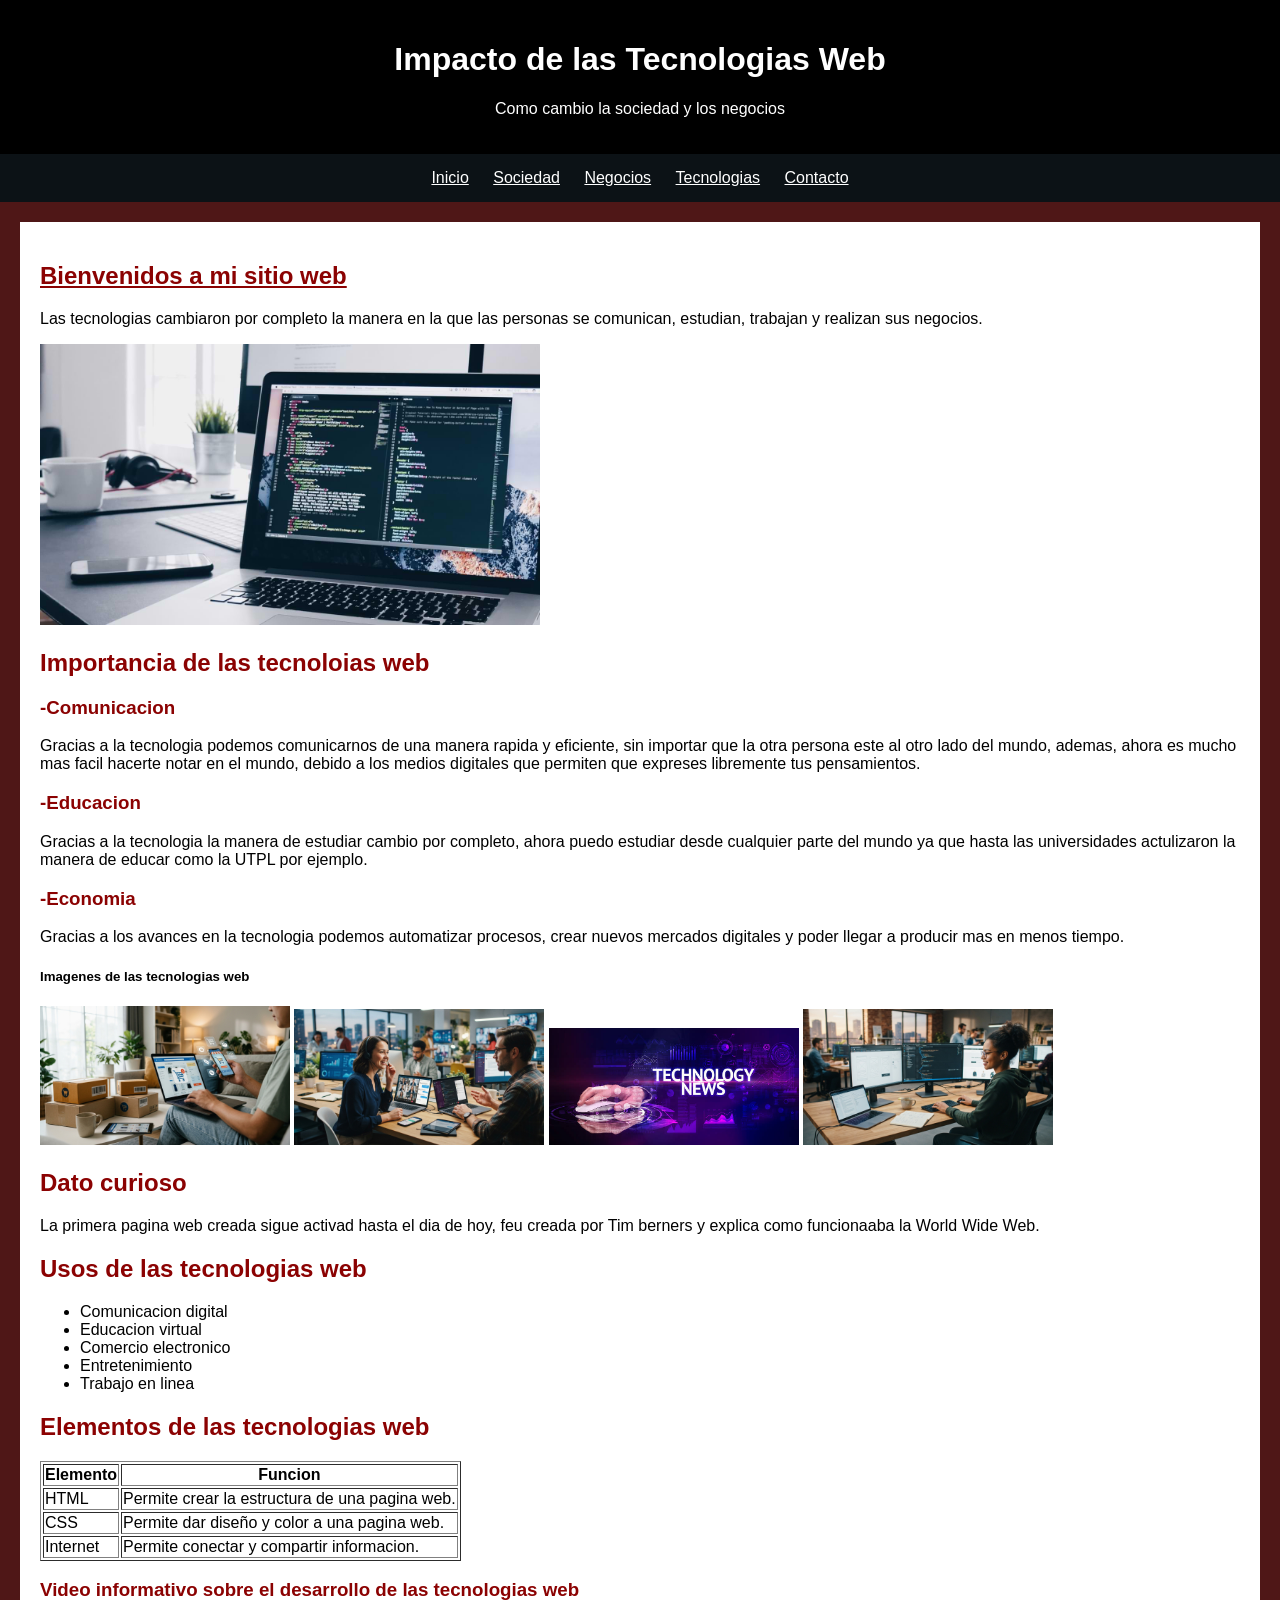
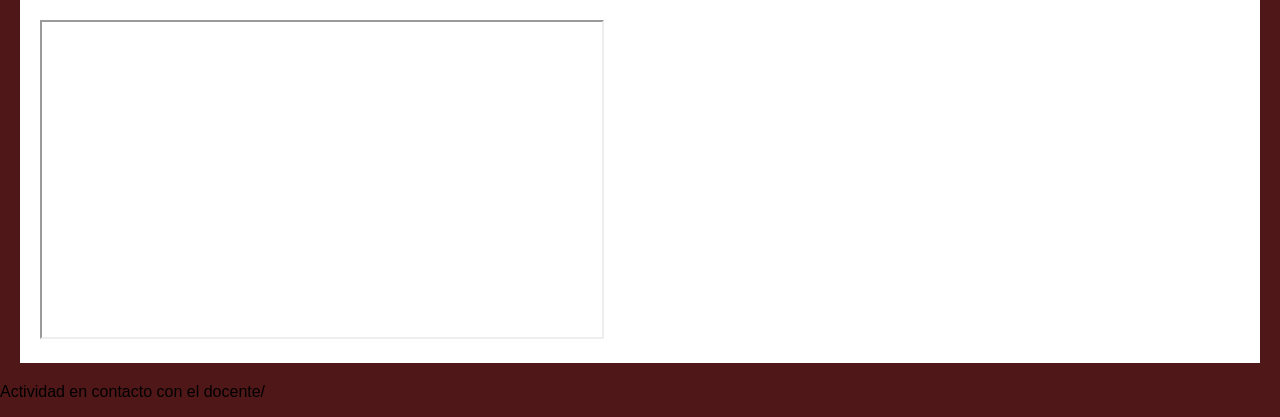
<file: index.html>
<!DOCTYPE html>
<html lang="es">

<head>
    <meta charset="UTF-8">
    <meta name="viewport" content="width=device-width, initial-scale=1.0">
    <title>Impacto de las Tecnologias Web</title>
    <link rel="stylesheet" href="css/estilos.css">
</head>

<body>
    <header>
        <h1>Impacto de las Tecnologias Web</h1>
        <p>Como cambio la sociedad y los negocios</p>
    </header>
<!--creamos el menu de navegacion-->
    <nav>
        <a href="index.html">Inicio</a>
        <a href="pages/sociedad.html">Sociedad</a>
        <a href="pages/negocios.html">Negocios</a>
        <a href="pages/tecnologias.html">Tecnologias</a>
        <a href="pages/contacto.html">Contacto</a>
    </nav>

    <main>

            <h2><u>Bienvenidos a mi sitio web</u></h2>

            <p>
               Las tecnologias cambiaron por completo la manera en la que las personas
               se comunican, estudian, trabajan y realizan sus negocios.
            </p>

         <img src="image/tecnologia.jpg" alt="Tecnologias web" width="500">

        <section>
            
            <h2>Importancia de las tecnoloias web</h2>

            <article>
                <h3>-Comunicacion</h3>
                <p>
                   Gracias a la tecnologia podemos comunicarnos de una manera rapida y eficiente, 
                   sin importar que la otra persona este al otro lado del mundo, ademas, 
                   ahora es mucho mas facil hacerte notar en el mundo, debido a los medios digitales que permiten que expreses libremente tus pensamientos.

                </p>
            </article>

            <article>
                <h3>-Educacion</h3>
                <p>
                    Gracias a la tecnologia la manera de estudiar cambio por completo, 
                    ahora puedo estudiar desde cualquier parte del mundo ya que hasta las universidades actulizaron la manera de educar como la UTPL por ejemplo.
                </p>
            </article>

            <article>
                <h3>-Economia</h3>
                <p>
                    Gracias a los avances en la tecnologia podemos automatizar procesos, crear nuevos mercados digitales y poder llegar a producir mas en menos tiempo.

                </p>
            </article>
<section>
    <h5>Imagenes de las tecnologias web</h5>

    <img src="image/Comercio electrónico..jpg" alt="Comunicacion digital" width="250">

    <img src="image/Comunicación digital..jpg" alt="Educacion virtual" width="250">

    <img src="image/tarea.jpg" alt="Comercio electronico" width="250">

    <img src="image/Desarrollo de páginas web..jpg" alt="Desarrollo web" width="250">

</section>
        </section>
        <aside>
            <h2>Dato curioso</h2>
            <p>
                La primera pagina web creada sigue activad hasta el dia de hoy, feu creada por Tim berners y explica como funcionaaba la World Wide Web.

            </p>
        </aside>
         <h2>Usos de las tecnologias web</h2>

    <ul>
        <li>Comunicacion digital</li>
        <li>Educacion virtual</li>
        <li>Comercio electronico</li>
        <li>Entretenimiento</li>
        <li>Trabajo en linea</li>
    </ul>
     <h2>Elementos de las tecnologias web</h2>

    <table border="1">
        <tr>
            <th>Elemento</th>
            <th>Funcion</th>
        </tr>
        <tr>
            <td>HTML</td>
            <td>Permite crear la estructura de una pagina web.</td>
        </tr>
        <tr>
            <td>CSS</td>
            <td>Permite dar diseño y color a una pagina web.</td>
        </tr>
        <tr>
            <td>Internet</td>
            <td>Permite conectar y compartir informacion.</td>
        </tr>
    </table>
    <h3>Video informativo sobre el desarrollo de las tecnologias web</h3>
    <iframe
    width="560"
    height="315"
    src="https://www.youtube.com/embed/DRsXZgcQlCo"
    title="Video sobre tecnologias web"
    allowfullscreen>
</iframe>
    </main>
    <footer>
        <p>Actividad en contacto con el docente/</p>
    </footer>
</body>
</html>
</file>
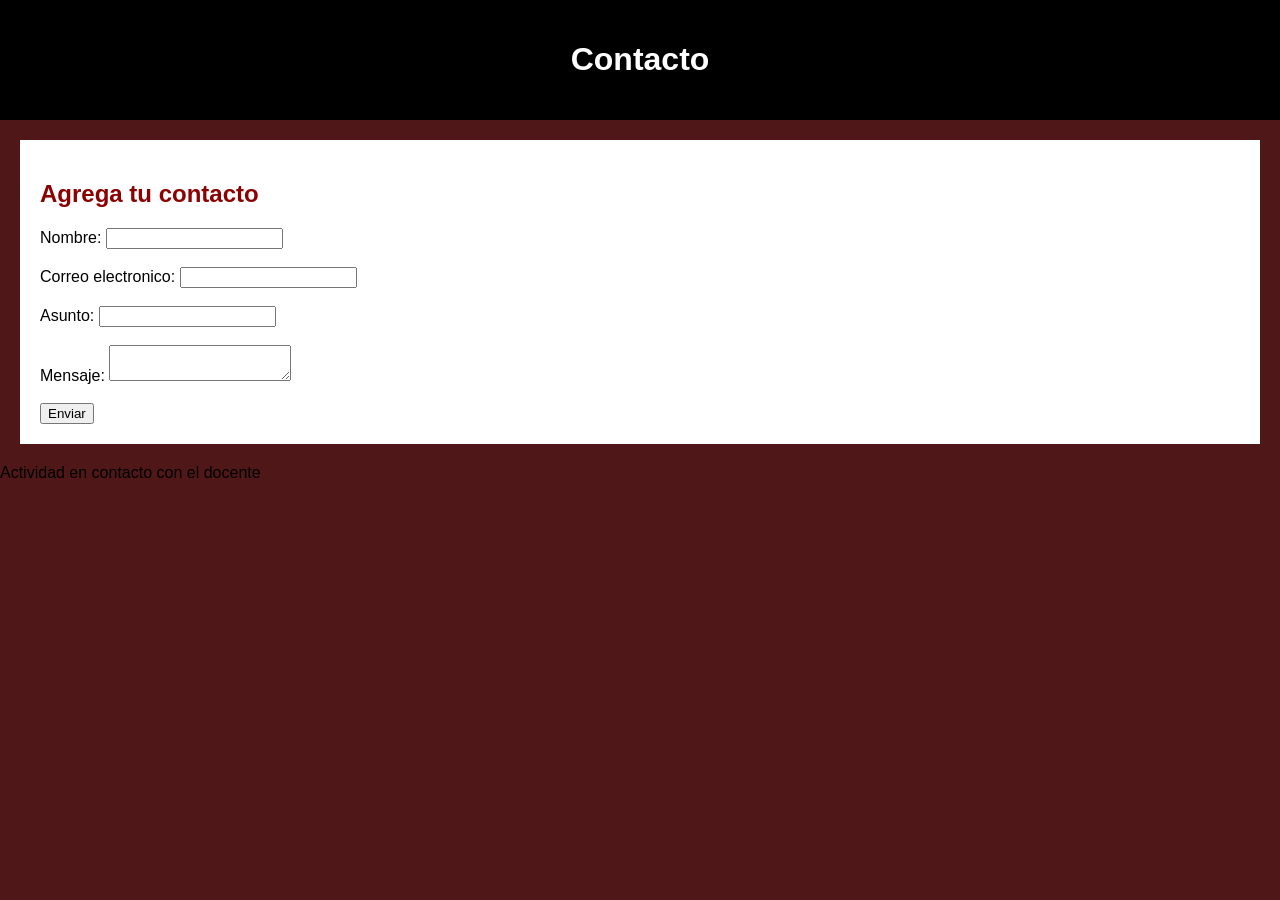
<file: pages/contacto.html>
<!DOCTYPE html>
<html lang="es">

<head>
    <meta charset="UTF-8">
    <title>Contacto</title>
    <link rel="stylesheet" href="../css/estilos.css">
</head>

<body>

    <header>
        <h1>Contacto</h1>
    </header>
    <main>
        <h2>Agrega tu contacto</h2>
        <form>
            <label>Nombre:</label>
            <input type="text">
            <br><br>
            <label>Correo electronico:</label>
            <input type="email">
            <br><br>
            <label>Asunto:</label>
            <input type="text">
            <br><br>
            <label>Mensaje:</label>
            <textarea></textarea>
            <br><br>
            <button type="submit">Enviar</button>
        </form>
    </main>
    <footer>
        <p>Actividad en contacto con el docente</p>
    </footer>

</body>
</html>
</file>
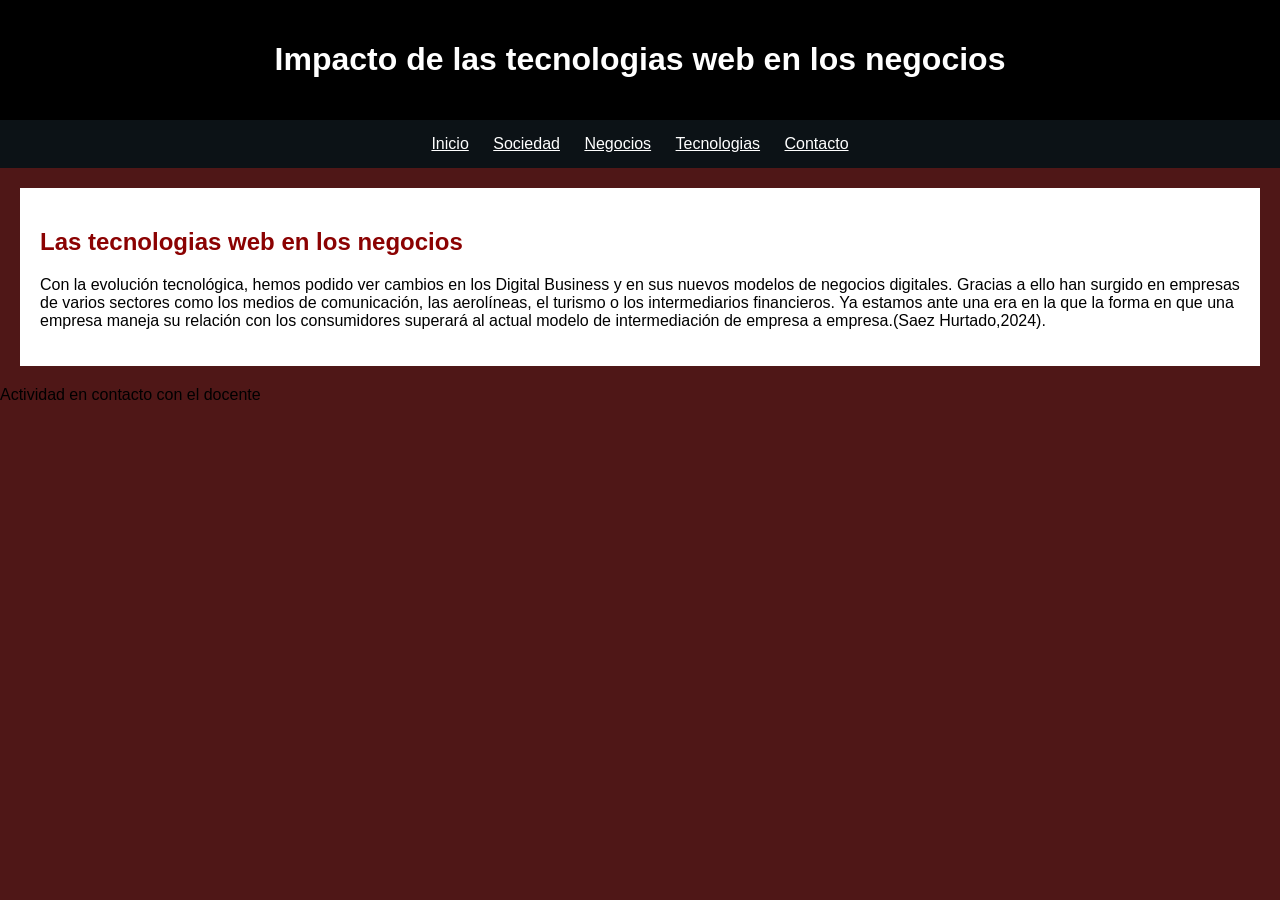
<file: pages/negocios.html>
<!DOCTYPE html>
<html lang="es">

<head>
    <meta charset="UTF-8">
    <title>Negocios</title>
    <link rel="stylesheet" href="../css/estilos.css">
</head>

<body>

    <header>
        <h1>Impacto de las tecnologias web en los negocios</h1>
    </header>

    <nav>
        <a href="../index.html">Inicio</a>
        <a href="sociedad.html">Sociedad</a>
        <a href="negocios.html">Negocios</a>
        <a href="tecnologias.html">Tecnologias</a>
        <a href="contacto.html">Contacto</a>
    </nav>

    <main>

        <section>
            <h2>Las tecnologias web en los negocios</h2>
          <p>
            Con la evolución tecnológica, hemos podido ver cambios en los Digital Business y en sus nuevos modelos de negocios digitales. Gracias a ello han surgido en empresas de varios sectores como los medios de comunicación, las aerolíneas, el turismo o los intermediarios financieros. Ya estamos ante una era en la que la forma en que una empresa maneja su relación con los consumidores superará al actual modelo de intermediación de empresa a empresa.(Saez Hurtado,2024).
          </p>
            
        </section>

    </main>

    <footer>
        <p>Actividad en contacto con el docente</p>
    </footer>

</body>
</html>
</file>
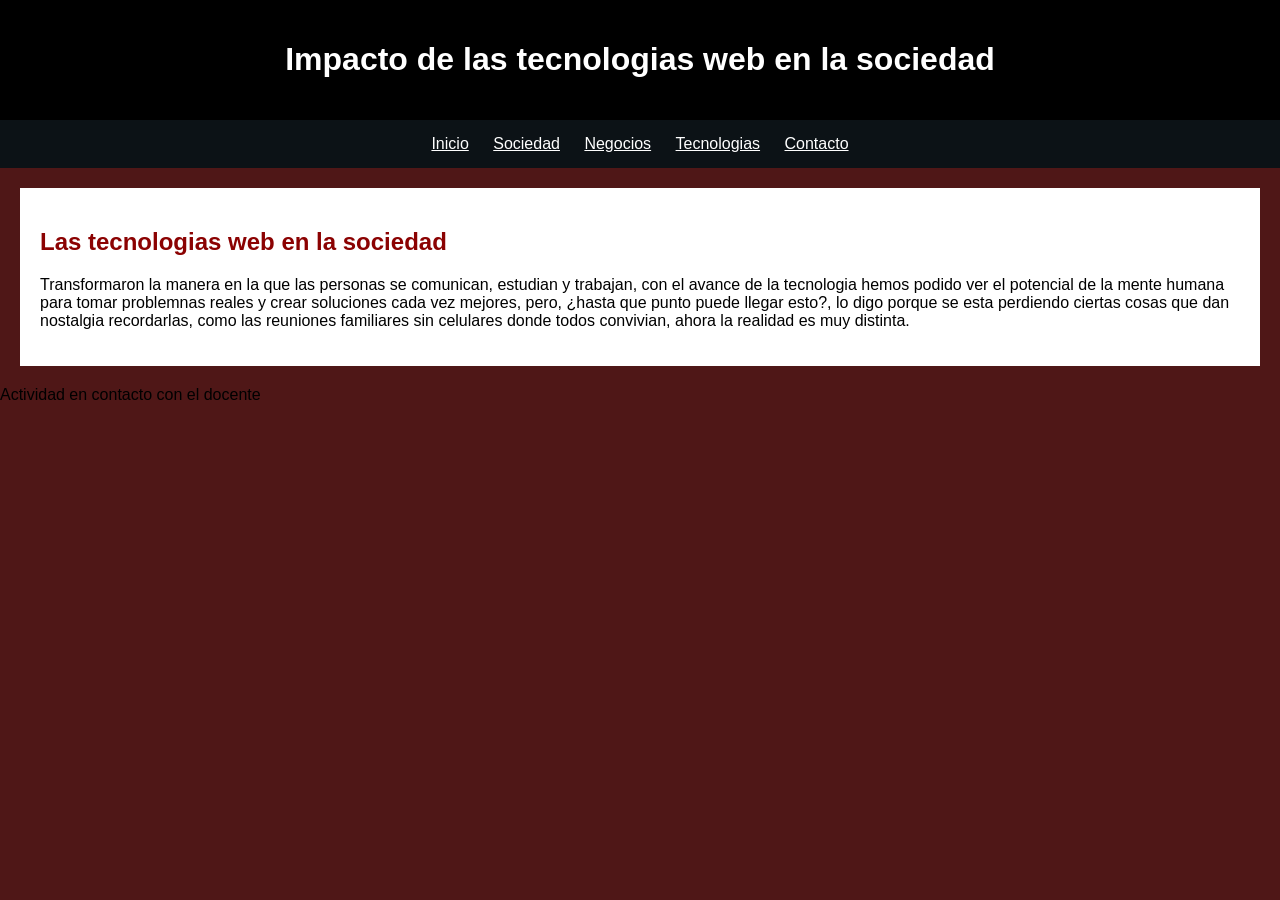
<file: pages/sociedad.html>
<!DOCTYPE html>
<html lang="es">

<head>
    <meta charset="UTF-8">
    <title>Sociedad</title>
    <link rel="stylesheet" href="../css/estilos.css">
</head>

<body>

    <header>
        <h1>Impacto de las tecnologias web en la sociedad</h1>
    </header>

    <nav>
        <a href="../index.html">Inicio</a>
        <a href="sociedad.html">Sociedad</a>
        <a href="negocios.html">Negocios</a>
        <a href="tecnologias.html">Tecnologias</a>
        <a href="contacto.html">Contacto</a>
    </nav>

    <main>

        <section>
            <h2>Las tecnologias web en la sociedad</h2>
            <p>Transformaron la manera en la que las personas se comunican, estudian y trabajan, con el avance de la tecnologia hemos podido ver el potencial de la mente humana para tomar problemnas reales y crear soluciones cada vez mejores, pero, ¿hasta que punto puede llegar esto?,
                lo digo porque se esta perdiendo ciertas cosas que dan nostalgia recordarlas, como las reuniones familiares sin celulares donde todos convivian, ahora la realidad es muy distinta.
            </p>

        </section>

    </main>
    <footer>
        <p>Actividad en contacto con el docente</p>
    </footer>

</body>
</html>
</file>
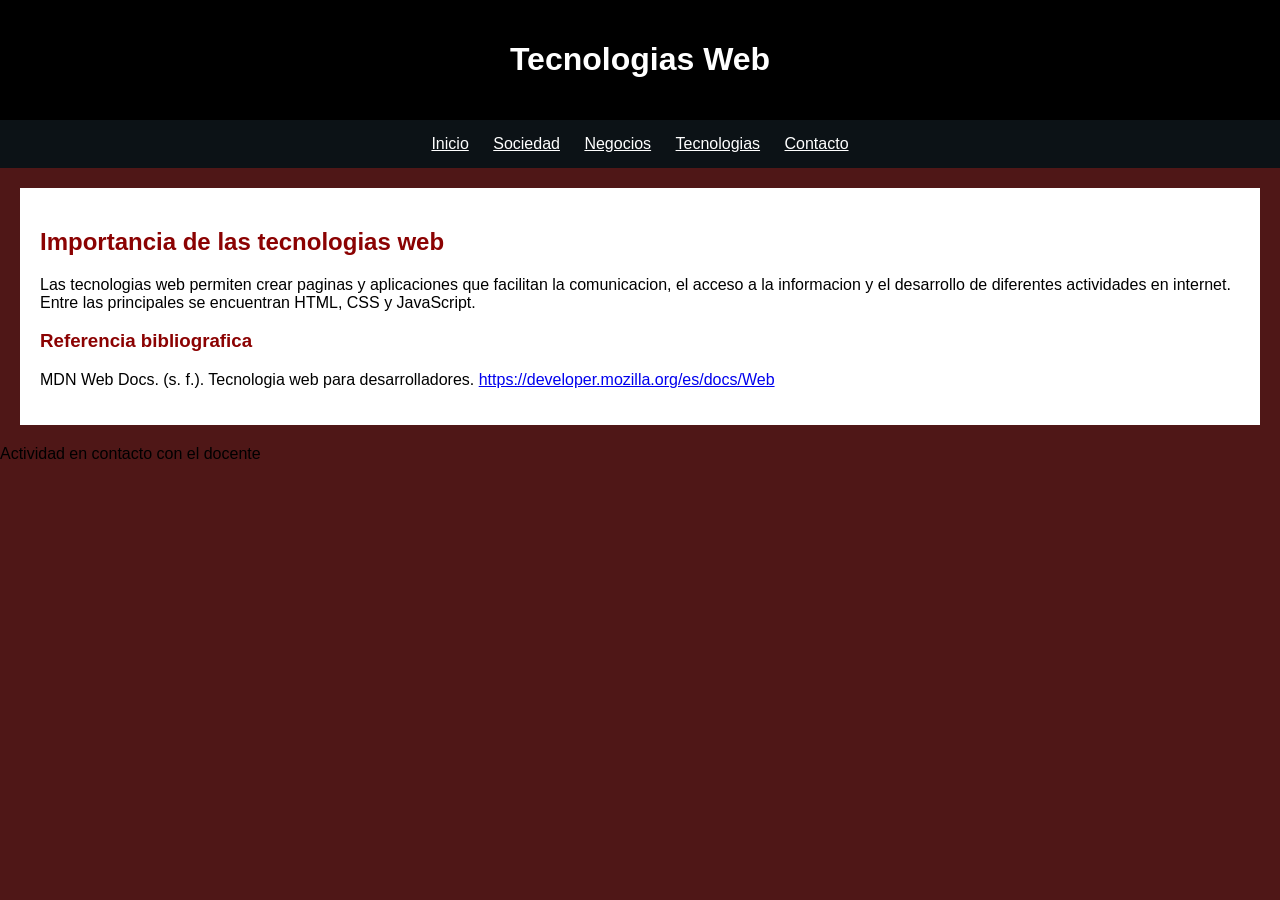
<file: pages/tecnologias.html>
<!DOCTYPE html>
<html lang="es">

<head>
    <meta charset="UTF-8">
    <title>Tecnologias</title>
    <link rel="stylesheet" href="../css/estilos.css">
</head>

<body>

    <header>
        <h1>Tecnologias Web</h1>
    </header>

    <nav>
        <a href="../index.html">Inicio</a>
        <a href="sociedad.html">Sociedad</a>
        <a href="negocios.html">Negocios</a>
        <a href="tecnologias.html">Tecnologias</a>
        <a href="contacto.html">Contacto</a>
    </nav>

    <main>

        <section>
            <h2>Importancia de las tecnologias web</h2>

            <p>
                Las tecnologias web permiten crear paginas y aplicaciones
                que facilitan la comunicacion, el acceso a la informacion
                y el desarrollo de diferentes actividades en internet.
                Entre las principales se encuentran HTML, CSS y JavaScript.
            </p>

            <h3>Referencia bibliografica</h3>

            <p>
                MDN Web Docs. (s. f.). Tecnologia web para desarrolladores.
                <a href="https://developer.mozilla.org/es/docs/Web">
                    https://developer.mozilla.org/es/docs/Web
                </a>
            </p>

        </section>

    </main>

    <footer>
        <p>Actividad en contacto con el docente</p>
    </footer>

</body>
</html>
</file>
<file: css/estilos.css>
/* Diseño general */
body {
    font-family: Arial;
    background-color: hsl(0, 54%, 20%);
    color: black;
    margin: 0;
}

/* encabezado */
header {
    background-color: #000000;
    color: white;
    text-align: center;
    padding: 20px;
}

/* Menu */
nav {
    background-color: #0c1216;
    text-align: center;
    padding: 15px;
}

/* enlaces del menu */
nav a {
    color: white;
    font-size: 16px;
    margin: 10px;
}

/* contenido  */
main {
    background-color: white;
    margin: 20px;
    padding: 20px;
}

/* titulos */
h2 {
    color: #8b0202;
}

h3 {
    color: #8b0202;

/* parrafos */
p {
    font-size: 16px;
    text-align: justify;
}

/* articulo*/
article {
    margin-bottom: 20px;
}
footer{
    background-color: #ffffff;
    color:rgb(245, 245, 245);
    text-align:center;
    padding: 15px;
}
</file>
